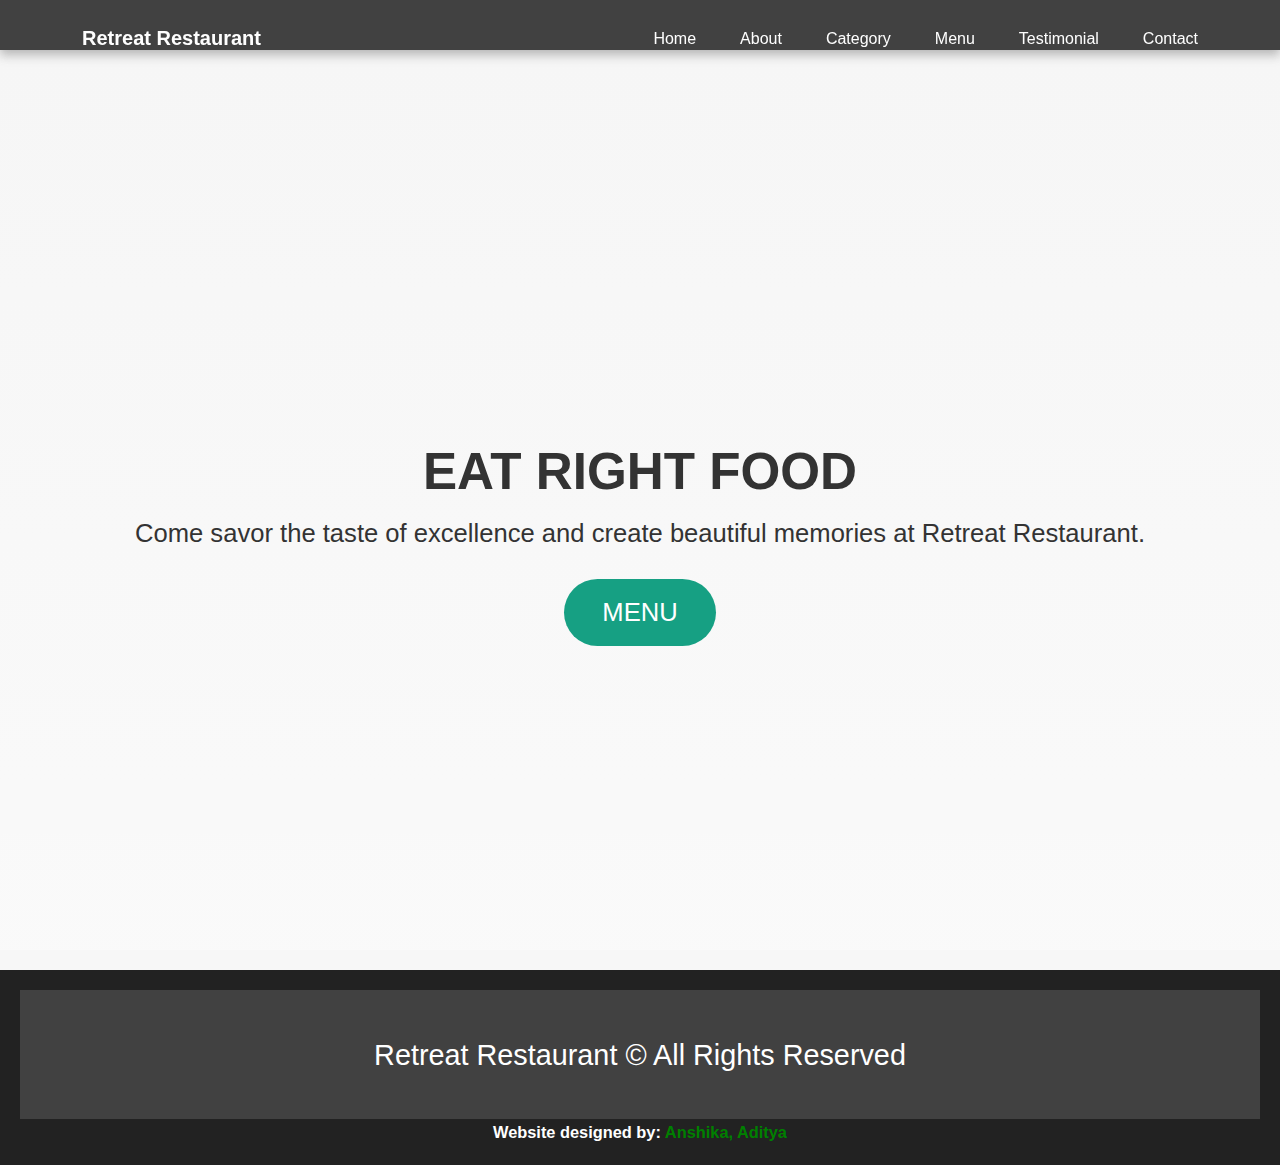
<file: index.html>
<!DOCTYPE html>
<html lang="en">
    <link rel="stylesheet" href="https://cdnjs.cloudflare.com/ajax/libs/font-awesome/5.15.3/css/all.min.css">
    <link rel="stylesheet" href="style.css">
<body>
    <nav class="navbar">
        <div class="navbar-container container">
            <input type="checkbox" name="" id="">
            <div class="hamburger-lines">
                <span class="line line1"></span>
                <span class="line line2"></span>
                <span class="line line3"></span>
            </div>
            <ul class="menu-items">
                <li><a href="index.html">Home</a></li>
                <li><a href="about.html">About</a></li>
                <li><a href="food.html">Category</a></li>
                <li><a href="menu.html">Menu</a></li>
                <li><a href="testimonials.html">Testimonial</a></li>
                <li><a href="contact.html">Contact</a></li>
            </ul>
            <h1 class="logo">Retreat Restaurant</h1>
        </div>
    </nav>
    <section class="showcase-area" id="showcase">
        <div class="showcase-container">
            <h1 class="main-title" id="home">Eat Right Food</h1>
            <!--<p>Eat Healthy, it is good for our health.</p>
            <p>At RS Restaurant, we take pride in serving delicious dishes crafted with love and the freshest ingredients. Whether you're here for a quick bite, a family dinner, or a romantic evening, our cozy ambiance and flavorful menu have something for everyone.</p>
            
            <h3>Why Choose Us?</h3>
            <ul>
                <li>🌟 <strong>Fresh Ingredients</strong>: We use only the finest, locally sourced ingredients.</li>
                <li>🍴 <strong>Diverse Menu</strong>: From classic favorites to unique creations, there's a dish for every taste.</li>
                <li>❤️ <strong>Warm Hospitality</strong>: Our team is dedicated to making your dining experience unforgettable.</li>
            </ul>
            -->
            <p>Come savor the taste of excellence and create beautiful memories at Retreat Restaurant.</p>
            <a href="menu.html" class="btn btn-primary">Menu</a>

            
        </div>
        
    </section>
</body>
<main>
    
</main>
<footer id="footer">
    <h2>Retreat Restaurant &copy; All Rights Reserved</h2>
    <h3>
        <p>Website designed by: <span style="color: green;">Anshika, Aditya</span></p>
    </h3>
</footer>

</html>
</file>
<file: style.css>
@import url("https://fonts.googleapis.com/css2?family=Poppins:ital,wght@0,300;0,400;0,500;0,600;0,700;0,800;0,900;1,200;1,300;1,400;1,500;1,600;1,700;1,800;1,900&display=swap");

*,
*::after,
*::before {
  box-sizing: border-box;
  padding: 0;
  margin: 0;
}

.html {
  font-size: 62.5%;
}

body {
  font-family: "Poppins", sans-serif;
}

/* ///////////..utility classes../////////// */

.container {
  max-width: 1200px;
  width: 90%;
  margin: auto;
}

.btn {
  display: inline-block;
  padding: 0.5em 1.5em;
  text-decoration: none;
  border-radius: 50px;
  cursor: pointer;
  outline: none;
  margin-top: 1em;
  text-transform: uppercase;
  font-weight: small;
}

.btn-primary {
  color: #fff;
  background: #16a083;
}

.btn-primary:hover {
  background: #117964;
  transition: background 0.3s ease-in-out;
}

/* ............/navbar/............ *

/* desktop mode............/// */

.navbar input[type="checkbox"],
.navbar .hamburger-lines {
  display: none;
}

.navbar {
  box-shadow: 0px 5px 10px 0px #aaa;
  position: fixed;
  width: 100%;
  background: #fff;
  color: #000;
  opacity: 0.85;
  height: 50px;
  z-index: 12;
}

.navbar-container {
  display: flex;
  justify-content: space-between;
  height: 64px;
  align-items: center;
}

.menu-items {
  order: 2;
  display: flex;
}

.menu-items li {
  list-style: none;
  margin-left: 1.5rem;
  margin-bottom: 0.5rem;
  font-size: 1.2rem;
}

.menu-items a {
  text-decoration: none;
  color: #444;
  font-weight: 500;
  transition: color 0.3s ease-in-out;
}

.menu-items a:hover {
  color: #117964;
  transition: color 0.3s ease-in-out;
}

.logo {
  order: 1;
  font-size: 2.3rem;
  margin-bottom: 0.5rem;
}

/* ............//// Showcase styling ////......... */

.showcase-area {
  height: 100vh;
  background: linear-gradient(
      rgba(240, 240, 240, 0.144),
      rgba(255, 255, 255, 0.336)
    ),
    url("https://i.postimg.cc/wT3TQS3V/header-image2.jpg");
  background-size: cover;
  background-position: center;
  background-repeat: no-repeat;
}

.showcase-container {
  display: flex;
  flex-direction: column;
  align-items: center;
  justify-content: center;
  height: 100%;
  font-size: 1.6rem;
}

.main-title {
  text-transform: uppercase;
  margin-top: 1.5em;
}

/* ......//about us//...... */

#about {
  padding: 50px 0;
  background: #f5f5f7;
}

.about-wrapper {
  display: flex;
  flex-wrap: wrap;
}

#about h2 {
  font-size: 2.3rem;
}

#about p {
  font-size: 1.2rem;
  color: #555;
}

#about .small {
  font-size: 1.2rem;
  color: #666;
  font-weight: 600;
}

.about-img {
  flex: 1 1 400px;
  padding: 30px;
  transform: translateX(150%);
  animation: about-img-animation 1s ease-in-out forwards;
}

@keyframes about-img-animation {
  100% {
    transform: translate(0);
  }
}

.about-text {
  flex: 1 1 400px;
  padding: 30px;
  margin: auto;
  transform: translate(-150%);
  animation: about-text-animation 1s ease-in-out forwards;
}

@keyframes about-text-animation {
  100% {
    transform: translate(0);
  }
}

.about-img img {
  display: block;
  height: 400px;
  max-width: 100%;
  margin: auto;
  object-fit: cover;
  object-position: right;
}

/* ..........////Food category///........... */

#food {
  padding: 5rem 0 10rem 0;
}

#food h2 {
  text-align: center;
  font-size: 2.5rem;
  font-weight: 400;
  margin-bottom: 40px;
  text-transform: uppercase;
  color: #555;
}

.food-container {
  display: flex;
  justify-content: space-between;
}

.food-container img {
  display: block;
  width: 100%;
  margin: auto;
  max-height: 300px;
  object-fit: cover;
  object-position: center;
}

.img-container {
  margin: 0 1rem;
  position: relative;
}

.img-content {
  position: absolute;
  top: 70%;
  left: 50%;
  transform: translate(-50%, -50%);
  opacity: 0;
  z-index: 2;
  text-align: center;
  transition: all 0.3s ease-in-out 0.1s;
}

.img-content h3 {
  color: #fff;
  font-size: 2.2rem;
}

.img-content a {
  font-size: 1.2rem;
}

.img-container::after {
  content: "";
  display: block;
  position: absolute;
  top: 0;
  left: 0;
  width: 100%;
  height: 100%;
  background: rgba(0, 0, 0, 0.871);
  opacity: 0;
  z-index: 1;

  transform: scaleY(0);
  transform-origin: 100% 100%;
  transition: all 0.3s ease-in-out;
}

.img-container:hover::after {
  opacity: 1;
  transform: scaleY(1);
}

.img-container:hover .img-content {
  opacity: 1;
  top: 40%;
}

/* .........../Food Menu/............ */

.food-menu-heading {
  text-align: center;
  font-size: 3.4rem;
  font-weight: 400;
  color: #666;
}

.food-menu-container {
  display: flex;
  flex-wrap: wrap;
  padding: 50px 0px 30px 0px;
}

.food-menu-container img {
  display: block;
  width: 250px;
  height: 250px;
  border-radius: 50%;
  object-fit: cover;
  object-position: center;
}

.food-menu-item {
  display: flex;
  flex: 1 1 600px;
  justify-content: space-evenly;
  margin-bottom: 3rem;
}

.food-description {
  margin: auto 1.5rem;
}

.font-title {
  font-size: 1.8rem;
  font-weight: 400;
  color: #444;
}

.food-description p {
  font-size: 1.4rem;
  color: #555;
  font-weight: 500;
}

.food-description .food-price {
  color: #117964;
  font-weight: 700;
}

/* ........./ Testimonial /.......... */

#testimonials {
  padding: 5rem 0;
  background: rgba(243, 243, 243);
}

.testimonial-title {
  text-align: center;
  font-size: 2.8rem;
  font-weight: 400;
  color: #555;
}

.testimonial-container {
  display: flex;
  justify-content: space-between;
  font-size: 1.4rem;
  padding: 1rem;
}

.testimonial-box .checked {
  color: #ff9529;
}

.testimonial-box .testimonial-text {
  margin: 1rem 0;
  color: #444;
}

.testimonial-box {
  text-align: center;
  padding: 1rem;
}

.customer-photo img {
  display: block;
  width: 150px;
  height: 150px;
  object-fit: cover;
  object-position: center;
  border-radius: 50%;
  margin: auto;
}

/* ........ Contact Us........... */

#contact {
  padding: 5rem 0;
  background: rgb(226, 226, 226);
}

.contact-container {
  display: flex;
  background: #fff;
}

.contact-img {
  width: 50%;
}

.contact-img img {
  display: block;
  height: 400px;
  width: 100%;
  object-position: center;
  object-fit: cover;
}

.form-container {
  padding: 1rem;
  width: 50%;
  margin: auto;
}

.form-container input {
  display: block;
  width: 100%;
  border: none;
  border-bottom: 2px solid #ddd;
  padding: 1rem 0;
  box-shadow: none;
  outline: none;
  margin-bottom: 1rem;
  color: #444;
  font-weight: 500;
}

.form-container textarea {
  display: block;
  width: 100%;
  border: none;
  border-bottom: 2px solid #ddd;
  color: #444;
  outline: none;
  padding: 1rem 0;
  resize: none;
}

.form-container h2 {
  font-size: 2.7rem;
  font-weight: 500;
  color: #444;
  margin-bottom: 1rem;
  margin-top: -1.2rem;
}

.form-container a {
  font-size: 1.3rem;
}

#footer h2 {
  text-align: center;
  font-size: 1.8rem;
  padding: 2.6rem;
  font-weight: 500;
  color: #fff;
  background: rgb(65, 65, 65);
}

/* ......../ media query /.......... */

@media (max-width: 768px) {
  .navbar {
    opacity: 0.95;
  }

  .navbar-container input[type="checkbox"],
  .navbar-container .hamburger-lines {
    display: block;
  }

  .navbar-container {
    display: block;
    position: relative;
    height: 64px;
  }

  .navbar-container input[type="checkbox"] {
    position: absolute;
    display: block;
    height: 32px;
    width: 30px;
    top: 20px;
    left: 20px;
    z-index: 5;
    opacity: 0;
  }

  .navbar-container .hamburger-lines {
    display: block;
    height: 23px;
    width: 35px;
    position: absolute;
    top: 17px;
    left: 20px;
    z-index: 2;
    display: flex;
    flex-direction: column;
    justify-content: space-between;
  }

  .navbar-container .hamburger-lines .line {
    display: block;
    height: 4px;
    width: 100%;
    border-radius: 10px;
    background: #333;
  }

  .navbar-container .hamburger-lines .line1 {
    transform-origin: 0% 0%;
    transition: transform 0.4s ease-in-out;
  }

  .navbar-container .hamburger-lines .line2 {
    transition: transform 0.2s ease-in-out;
  }

  .navbar-container .hamburger-lines .line3 {
    transform-origin: 0% 100%;
    transition: transform 0.4s ease-in-out;
  }

  .navbar .menu-items {
    padding-top: 100px;
    background: #fff;
    height: 100vh;
    max-width: 300px;
    transform: translate(-150%);
    display: flex;
    flex-direction: column;
    margin-left: -40px;
    padding-left: 50px;
    transition: transform 0.5s ease-in-out;
    box-shadow: 5px 0px 10px 0px #aaa;
  }

  .navbar .menu-items li {
    margin-bottom: 1.5rem;
    font-size: 1.3rem;
    font-weight: 500;
  }

  .logo {
    position: absolute;
    top: 5px;
    right: 15px;
    font-size: 2rem;
  }

  .navbar-container input[type="checkbox"]:checked ~ .menu-items {
    transform: translateX(0);
  }

  .navbar-container input[type="checkbox"]:checked ~ .hamburger-lines .line1 {
    transform: rotate(35deg);
  }

  .navbar-container input[type="checkbox"]:checked ~ .hamburger-lines .line2 {
    transform: scaleY(0);
  }

  .navbar-container input[type="checkbox"]:checked ~ .hamburger-lines .line3 {
    transform: rotate(-35deg);
  }

  /* ......./ food /......... */

  .food-container {
    flex-direction: column;
    align-items: stretch;
  }

  .food-type:not(:last-child) {
    margin-bottom: 3rem;
  }

  .food-type {
    box-shadow: 5px 5px 10px 0 #aaa;
  }

  .img-container {
    margin: 0;
  }
}

@media (max-width: 500px) {
  html {
    font-size: 65%;
  }

  .navbar .menu-items li{
      font-size: 1.6rem;
  }

  .testimonial-container {
    flex-direction: column;
    text-align: center;
  }

  .food-menu-container img {
    margin: auto;
  }

  .food-menu-item {
    flex-direction: column;
    text-align: center;
  }

  .form-container {
    width: 90%;
  }

  .contact-container {
    display: flex;
    flex-direction: column;
  }

  .contact-img {
    width: 90%;
    margin: 3rem auto;
  }

  .logo {
    position: absolute;
    top: 06px;
    right: 15px;
    font-size: 3rem;
  }

  .navbar .menu-items li {
    margin-bottom: 2.5rem;
    font-size: 1.8rem;
    font-weight: 500;
  }
}

@media (min-width: 769px) and (max-width: 1200px) {
  .img-container h3 {
    font-size: 1.5rem;
  }

  .img-container .btn {
    font-size: 0.7rem;
  }
}

@media (orientation: landscape) and (max-height: 500px) {
  .showcase-area {
    height: 50vmax;
  }
}
#footer {
  background-color: #333;
  color: #fff;
  text-align: center;
  padding: 20px 0;
  font-size: 14px;
}

#footer a {
  color: #ff9900;
  text-decoration: none;
}

#footer a:hover {
  text-decoration: underline;
}
.image-container {
  text-align: center;
  margin: 20px 0;
}

.image-container img {
  max-width: 100%;
  height: auto;
  border-radius: 8px;
  box-shadow: 0 4px 8px rgba(0, 0, 0, 0.2);
}
body {
  background-color: #f0f0f0; /* Light gray */
  color: #333; /* Darker text for readability */
  font-family: Arial, sans-serif; /* Set a clean font */
  margin: 0;
  padding: 0;
}

.image-container {
  text-align: center;
  margin: 20px 0;
}

.image-container img {
  max-width: 100%;
  height: auto;
  border-radius: 8px;
  box-shadow: 0 4px 8px rgba(0, 0, 0, 0.2);
}
/* General Styles */
body {
  font-family: Arial, sans-serif;
  margin: 0;
  padding: 0;
  line-height: 1.6;
  color: #333;
  background-color: #f7f7f7; /* Light gray background for the whole page */
}

/* Navbar Styles */
.navbar {
  background-color: #222;
  color: #fff;
  padding: 10px 20px;
  position: sticky;
  top: 0;
  z-index: 1000;
}

.navbar-container {
  display: flex;
  justify-content: space-between;
  align-items: center;
}

.menu-items {
  list-style: none;
  display: flex;
  gap: 20px;
  padding: 0;
  margin: 0;
}

.menu-items li a {
  color: #fff;
  text-decoration: none;
  font-size: 16px;
}

.hamburger-lines {
  display: none; /* Hide by default for larger screens */
}

.logo {
  font-size: 20px;
  font-weight: bold;
  color: #fff;
}

/* Testimonial Section */
#testimonials {
  text-align: center;
  padding: 50px 20px;
  background-color: #fff;
}

.testimonial-title {
  font-size: 28px;
  color: #444;
  margin-bottom: 20px;
}

.testimonial-container {
  display: grid;
  grid-template-columns: repeat(auto-fit, minmax(300px, 1fr));
  gap: 20px;
}

/* Review Form */
.review-form-container {
  background-color: #fff;
  padding: 20px;
  margin: 30px auto;
  border-radius: 8px;
  box-shadow: 0 4px 8px rgba(0, 0, 0, 0.1);
  max-width: 600px;
  text-align: left;
}

.review-form-container h2 {
  text-align: center;
  margin-bottom: 20px;
}

.review-form-container form label {
  font-weight: bold;
  margin-bottom: 5px;
  display: block;
}

.review-form-container form input,
.review-form-container form select,
.review-form-container form textarea {
  width: 100%;
  padding: 10px;
  margin-bottom: 15px;
  border: 1px solid #ccc;
  border-radius: 5px;
  font-size: 14px;
}

.review-form-container form button {
  width: 100%;
  padding: 10px;
  background-color: #4CAF50;
  color: #fff;
  font-size: 16px;
  border: none;
  border-radius: 5px;
  cursor: pointer;
  transition: background-color 0.3s;
}

.review-form-container form button:hover {
  background-color: #45a049;
}

/* Footer */
#footer {
  background-color: #222;
  color: #fff;
  text-align: center;
  padding: 20px;
  margin-top: 20px;
}

#footer a {
  color: #4CAF50;
  text-decoration: none;
}

#footer a:hover {
  text-decoration: underline;
}
</file>
